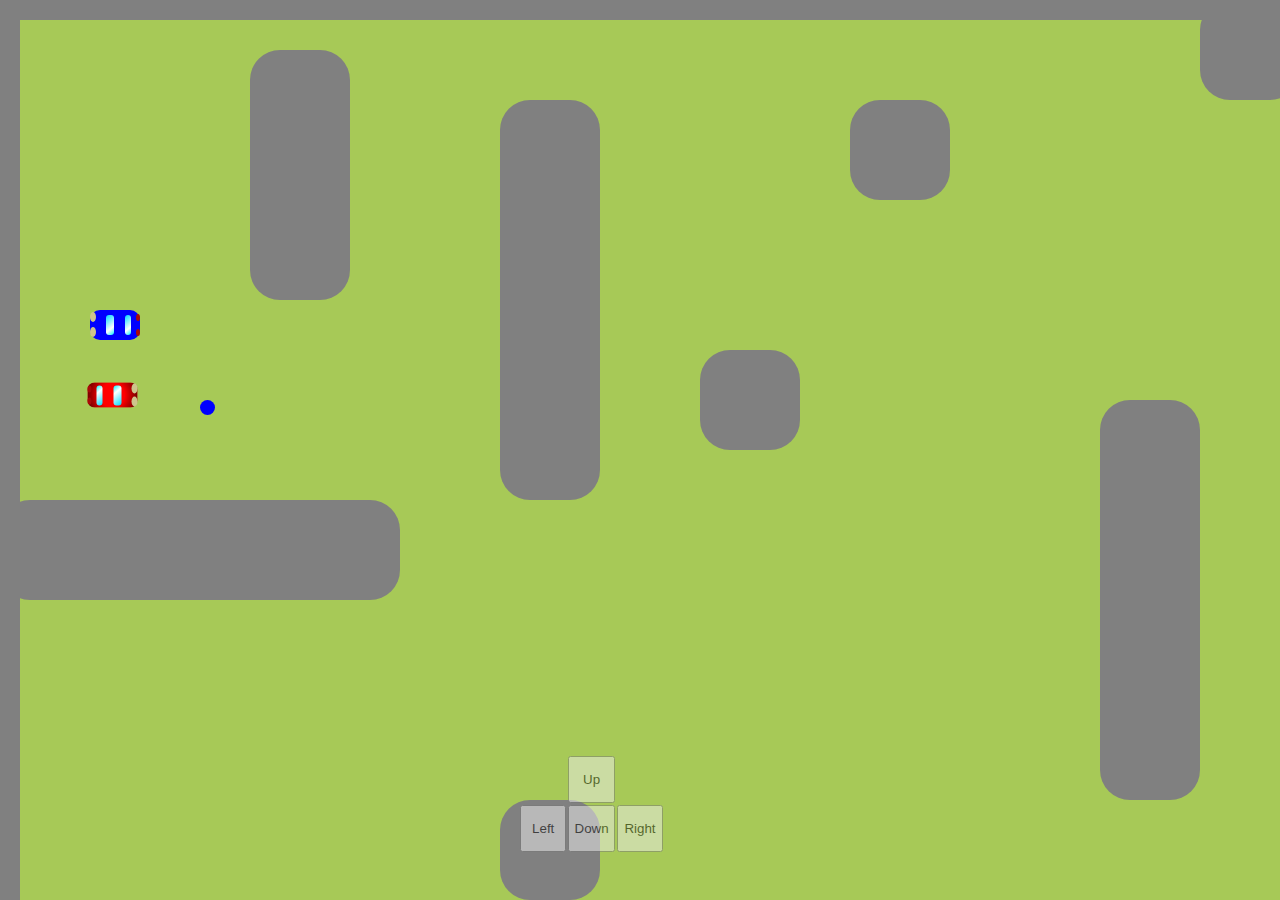
<file: CarCity/index.html>
<!DOCTYPE html>
<html lang="fr">

<head>
    <meta charset="UTF-8">
    <meta name="viewport" content="width=device-width, height=device-height, initial-scale=1.0">
    <link rel="stylesheet" href="car.css" type="text/css" />
</head>

<body scroll="no" style="overflow: hidden;">
    <div class="container">
        <div class="radio-controller">
            <button id="rc-up">Up</button>
            <button id="rc-down">Down</button>
            <!--<button id="rc-on-off">On/Off</button>-->
            <button id="rc-left">Left</button>
            <button id="rc-right">Right</button>
            <button id="rc-swap" class="none">Swap</button>
        </div>
        <div class="car-city-app">
            <div class="car-slot">
                <div class="car panda">
                    <div class="headlights">
                        <div class="headlight headlight-panda"></div>
                        <div class="headlight headlight-panda"></div>
                    </div>
                    <div class="pare-brise">
                        <div class="pare-brise-av"></div>
                        <div class="pare-brise-ar"></div>
                    </div>
                    <div class="rearlights">
                        <div class="rearlight rearlight-panda"></div>
                        <div class="rearlight rearlight-panda"></div>
                    </div>
                </div>
                <div class="car punto">
                    <div class="headlights">
                        <div class="headlight headlight-punto"></div>
                        <div class="headlight headlight-punto"></div>
                    </div>
                    <div class="pare-brise">
                        <div class="pare-brise-av"></div>
                        <div class="pare-brise-ar"></div>
                    </div>
                    <div class="rearlights">
                        <div class="rearlight rearlight-punto"></div>
                        <div class="rearlight rearlight-punto"></div>
                    </div>
                </div>
                <div class="car punto2">
                    <div class="headlights">
                        <div class="headlight headlight-punto"></div>
                        <div class="headlight headlight-punto"></div>
                    </div>
                    <div class="pare-brise">
                        <div class="pare-brise-av"></div>
                        <div class="pare-brise-ar"></div>
                    </div>
                    <div class="rearlights">
                        <div class="rearlight rearlight-punto"></div>
                        <div class="rearlight rearlight-punto"></div>
                    </div>
                </div>
            </div>
            <div class="human">
            </div>
            <div class="wall-slot">
            </div>
            <div class="end-game none">
                <h3>WASTED</h3>
                <p>Vous vous êtes pris un mur...</p>
                <p>
                    <em>(ouch)</em>
                </p>
                <button id="reload-button">Restart</button>
            </div>
        </div>
    </div>
</body>
<script type="module" src="Car.js"></script>
<script type="module" src="Wall.js"></script>
<script type="module" src="RC.js"></script>
<script type="module" src="Human.js"></script>
<script type="module" src="Camera.js"></script>
<script type="module" src="main.js"></script>

</html>
</file>
<file: CarCity/car.css>
* {
        margin: 0px;
        padding: 0px;
    }

    body {
        background-color: #a7c957;
        position: relative;

    }

    .container {
        height: 100vh;
        width: 100vw;
        overflow: scroll;
    }

    /****************************** CARS ************************/

    .car-slot {
        position: absolute;
        top: -20px;
        left: 0px;
    }

    .punto {
        position: absolute;
        height: 50px;
        width: 30px;
        border-radius: 10px;
        background-color: blue;
        display: flex;
        justify-content: space-between;
        flex-direction: column;
        /*box - shadow: rgba(0, 0, 0, 0.4) 0 px 2 px 4 px, rgba(0, 0, 0, 0.3) 0 px 7 px 13 px - 3 px, rgba(0, 0, 0, 0.2) 0 px - 3 px 0 px inset, rgba(0, 0, 0, 0.40) 0 px 54 px 55 px, rgba(0, 0, 0, 0.20) 0 px - 12 px 30 px, rgba(0, 0, 0, 0.20) 0 px 4 px 6 px, rgba(0, 0, 0, 0.30) 0 px 12 px 13 px, rgba(0, 0, 0, 0.20) 0 px - 3 px 5 px;*/
    }

    .panda {
        position: absolute;
        height: 50px;
        width: 25px;
        border-radius: 7px;
        background: rgb(255, 0, 0);
        background: radial-gradient(circle, rgba(255, 0, 0, 1) 43%, rgba(87, 0, 0, 1) 100%);
        display: flex;
        justify-content: space-between;
        flex-direction: column;

        /*box - shadow: rgba(0, 0, 0, 0.4) 0 px 2 px 4 px, rgba(0, 0, 0, 0.3) 0 px 7 px 13 px - 3 px, rgba(0, 0, 0, 0.2) 0 px - 3 px 0 px inset, rgba(0, 0, 0, 0.40) 0 px 54 px 55 px, rgba(0, 0, 0, 0.20) 0 px - 12 px 30 px, rgba(0, 0, 0, 0.20) 0 px 4 px 6 px, rgba(0, 0, 0, 0.30) 0 px 12 px 13 px, rgba(0, 0, 0, 0.20) 0 px - 3 px 5 px;*/
    }

    .headlights {
        display: flex;
        justify-content: space-around;
    }

    .headlight {
        height: 6px;
        width: 10px;
        border-radius: 50%;
        background-color: #cec48c;
        transition: 0.2s;
    }

    .headlight-on {
        background-color: yellow;
        box-shadow: 0px -5px 5px yellow, 0px -10px 10px yellow, 0px -15px 10px yellow, 0px -20px 15px yellow, 0px -20px 15px yellow;
    }

    .pare-brise {
        margin-top: 5px;
        height: 25px;
        display: flex;
        flex-direction: column;
        align-items: center;
        justify-content: space-between;
    }

    .pare-brise-av {
        height: 8px;
        width: 20px;
        border-radius: 3px;
        background: rgb(0, 245, 255);
        background: linear-gradient(50deg, rgba(0, 245, 255, 1) 0%, rgba(255, 255, 255, 1) 33%, rgba(0, 219, 255, 1) 100%);
    }

    .pare-brise-ar {
        height: 6px;
        width: 20px;
        border-radius: 3px;
        background: rgb(0, 245, 255);
        background: linear-gradient(50deg, rgba(0, 245, 255, 1) 0%, rgba(255, 255, 255, 1) 33%, rgba(0, 219, 255, 1) 100%);
    }

    .rearlights {
        display: flex;
        justify-content: space-around;
    }

    .rearlight {
        height: 4px;
        width: 7px;
        border-radius: 50%;
        background-color: #aa0808;
        transition: 0.2s;
    }

    .rearlight-on {
        background-color: orange;
        box-shadow: 0px 5px 10px orange,
        0px 5px 10px orange,
        0px 5px 10px orange,
        0px 5px 10px orange;
    }


    .human {
        height: 15px;
        width: 15px;
        background-color: blue;
        border-radius: 50%;
        position: absolute;
    }





    /*******************RC*****************/

    .radio-controller {
        z-index: 1;
        position: fixed;
        bottom: 3em;
        left: 50%;
        width: 240px;
        height: 6em;
        margin-left: -120px;
        display: grid;
        grid-template-columns: repeat(5, 1fr);
        grid-template-rows: repeat(2, 1fr);
        grid-column-gap: 2px;
        grid-row-gap: 2px;
    }

    .radio-controller button {
        opacity: 0.5;
        transition: opacity 0.3s;
    }

    .radio-controller button:hover {
        opacity: 0.8;
    }

    .clicked {
        opacity: 0.8;
    }

    #rc-up {
        grid-area: 1 / 2 / 2 / 3;
    }

    #rc-down {
        grid-area: 2 / 2 / 3 / 3;
    }

    #rc-left {
        grid-area: 2 / 1 / 3 / 2;
    }

    #rc-right {
        grid-area: 2 / 3 / 3 / 4;
    }

    #rc-swap {
        grid-area: 2 / 5 / 3 / 6;
    }


    /****************WALLLS***********/

    .car-city-app {
        position: relative;
    }

    .wall-slot {
        position: absolute;
        top: 0px;
        left: 0px;
    }

    .wall-slot div {
        border-radius: 30px;
        background-color: grey;
    }



    /**********************POP-UP***********/

    .end-game {
        font-size: 20px;
        position: fixed;
        width: 90%;
        height: 60%;
        border: 1px solid black;
        background-color: rgba(255, 255, 255, 0.5);
        border-radius: 1em;
        margin: 5%;
        display: flex;
        flex-direction: column;
        align-items: center;
        justify-content: center;
    }



    .none {
        display: none;
    }
</file>
